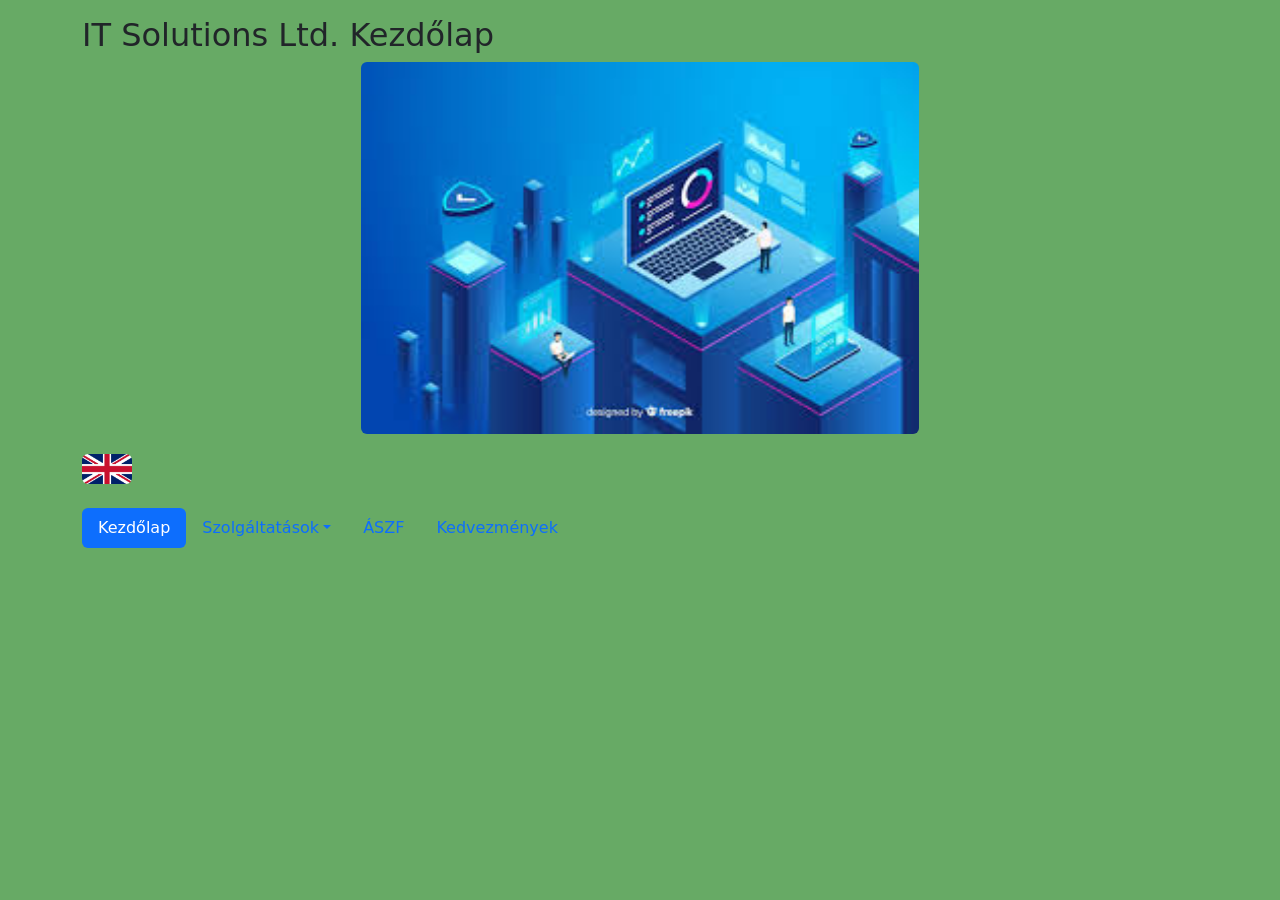
<file: index.html>
<!DOCTYPE html>
<html lang="hu">
<head>
    <meta charset="UTF-8">
    <meta name="viewport" content="width=device-width, initial-scale=1.0">
    <link href="https://cdn.jsdelivr.net/npm/bootstrap@5.3.3/dist/css/bootstrap.min.css" rel="stylesheet">
    <script src="https://cdn.jsdelivr.net/npm/bootstrap@5.3.3/dist/js/bootstrap.bundle.min.js"></script>
    <link href="css/mystyle.css" rel="stylesheet" >
    <title>IT Solutions Ltd. Kezdőlap</title>
</head>
<body>
    <div class="container mt-3">
  <h2>IT Solutions Ltd. Kezdőlap</h2>
  <img src="img/download.jpg" alt="IT Solution Ltd" title="IT Solution Ltd." class="myimg rounded"> <br>
    <a href="index-en.html"><img src="img/england.webp" alt="English" title="EN" class="flag rounded"></a> <br> <br>

  <ul class="nav nav-pills">
    <li class="nav-item">
      <a class="nav-link active" href="#">Kezdőlap</a>

    <li class="nav-item dropdown">
      <a class="nav-link dropdown-toggle" data-bs-toggle="dropdown" href="#">Szolgáltatások</a>
    <ul class="dropdown-menu">
      <li><a class="dropdown-item" href="#">Webes fejlesztés</a></li>
      <li><a class="dropdown-item" href="#">Virtualizációs megoldások</a></li>
      <li><a class="dropdown-item" href="#">Üzemeltetés</a></li>
    </ul>
    </li>

    <li class="nav-item">
      <a class="nav-link" href="#">ÁSZF</a>
    </li>

    <li class="nav-item">
      <a class="nav-link" href="#">Kedvezmények</a>
    </li>
    
  </ul>

</div>
</body>
</html>
</file>
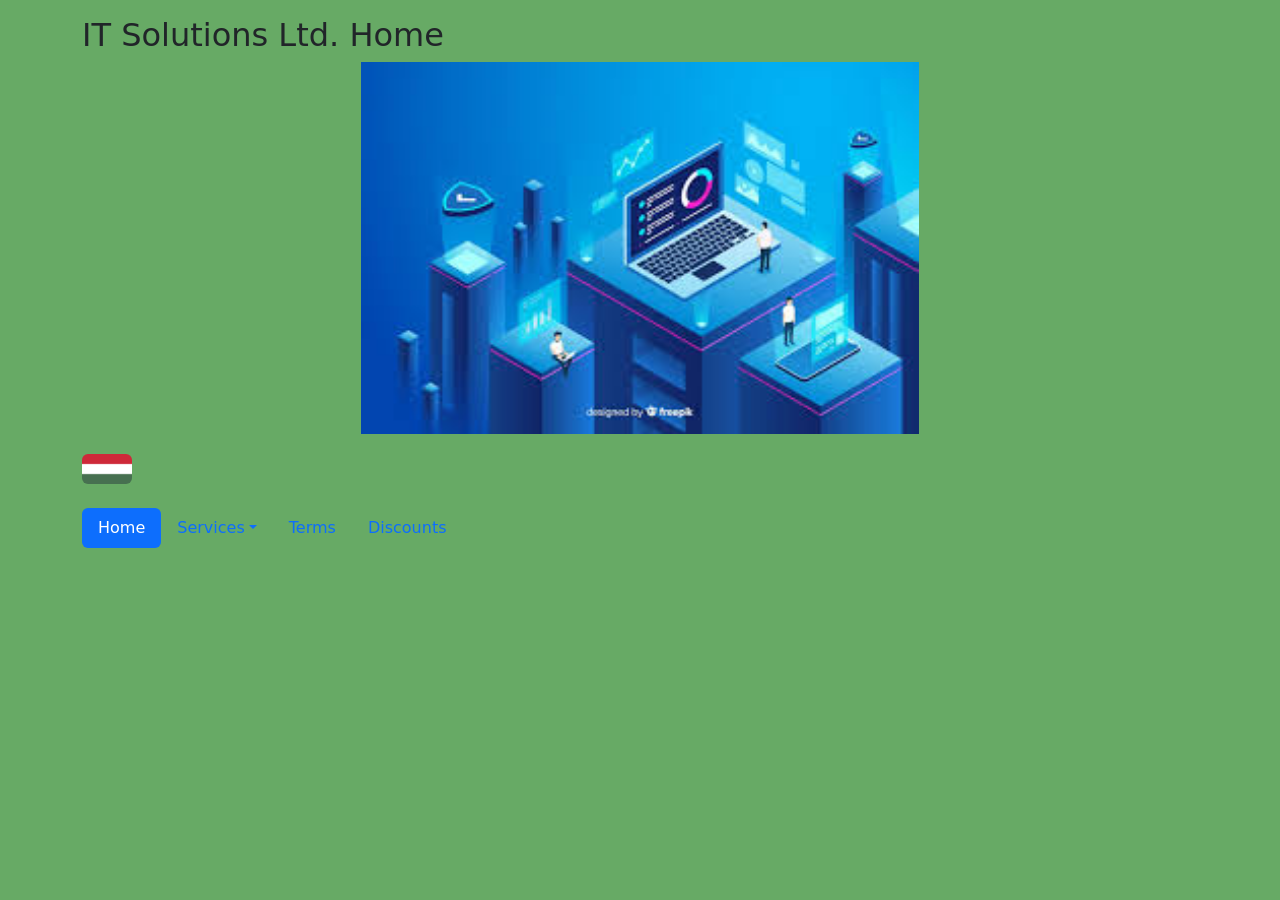
<file: index-en.html>
<!DOCTYPE html>
<html lang="en">
<head>
    <meta charset="UTF-8">
    <meta name="viewport" content="width=device-width, initial-scale=1.0">
    <link href="https://cdn.jsdelivr.net/npm/bootstrap@5.3.3/dist/css/bootstrap.min.css" rel="stylesheet">
    <script src="https://cdn.jsdelivr.net/npm/bootstrap@5.3.3/dist/js/bootstrap.bundle.min.js"></script>
    <link href="css/mystyle.css" rel="stylesheet" >
    <title>IT Solutions Ltd. Home Page</title>
</head>
<body>
    <div class="container mt-3">
  <h2>IT Solutions Ltd. Home</h2>
  <img src="img/download.jpg" alt="IT Solution Ltd" title="IT Solution Ltd." class="myimg"> <br>
  <a href="index.html"><img src="img/hungary" alt="Hungarian" title="HU" class="flag rounded"></a> <br> <br>

  <ul class="nav nav-pills">
    <li class="nav-item">
      <a class="nav-link active" href="#">Home</a>

    <li class="nav-item dropdown">
      <a class="nav-link dropdown-toggle" data-bs-toggle="dropdown" href="#">Services</a>
    <ul class="dropdown-menu">
      <li><a class="dropdown-item" href="#">Web development</a></li>
      <li><a class="dropdown-item" href="#">Virtualization</a></li>
      <li><a class="dropdown-item" href="#">Maintanance</a></li>
    </ul>
    </li>

    <li class="nav-item">
      <a class="nav-link" href="#">Terms</a>
    </li>
    <li class="nav-item">
      <a class="nav-link" href="#">Discounts</a>
    </li>
  </ul>

</div>
</body>
</html>
</file>
<file: css/mystyle.css>
body{
    background-color: rgb(103, 170, 101);
}

.myimg{
    width: 50%;
    margin-bottom:20px;
    margin-left: 25%;
}

.flag{
    width: 50px;
    height: 30px;
}
</file>
